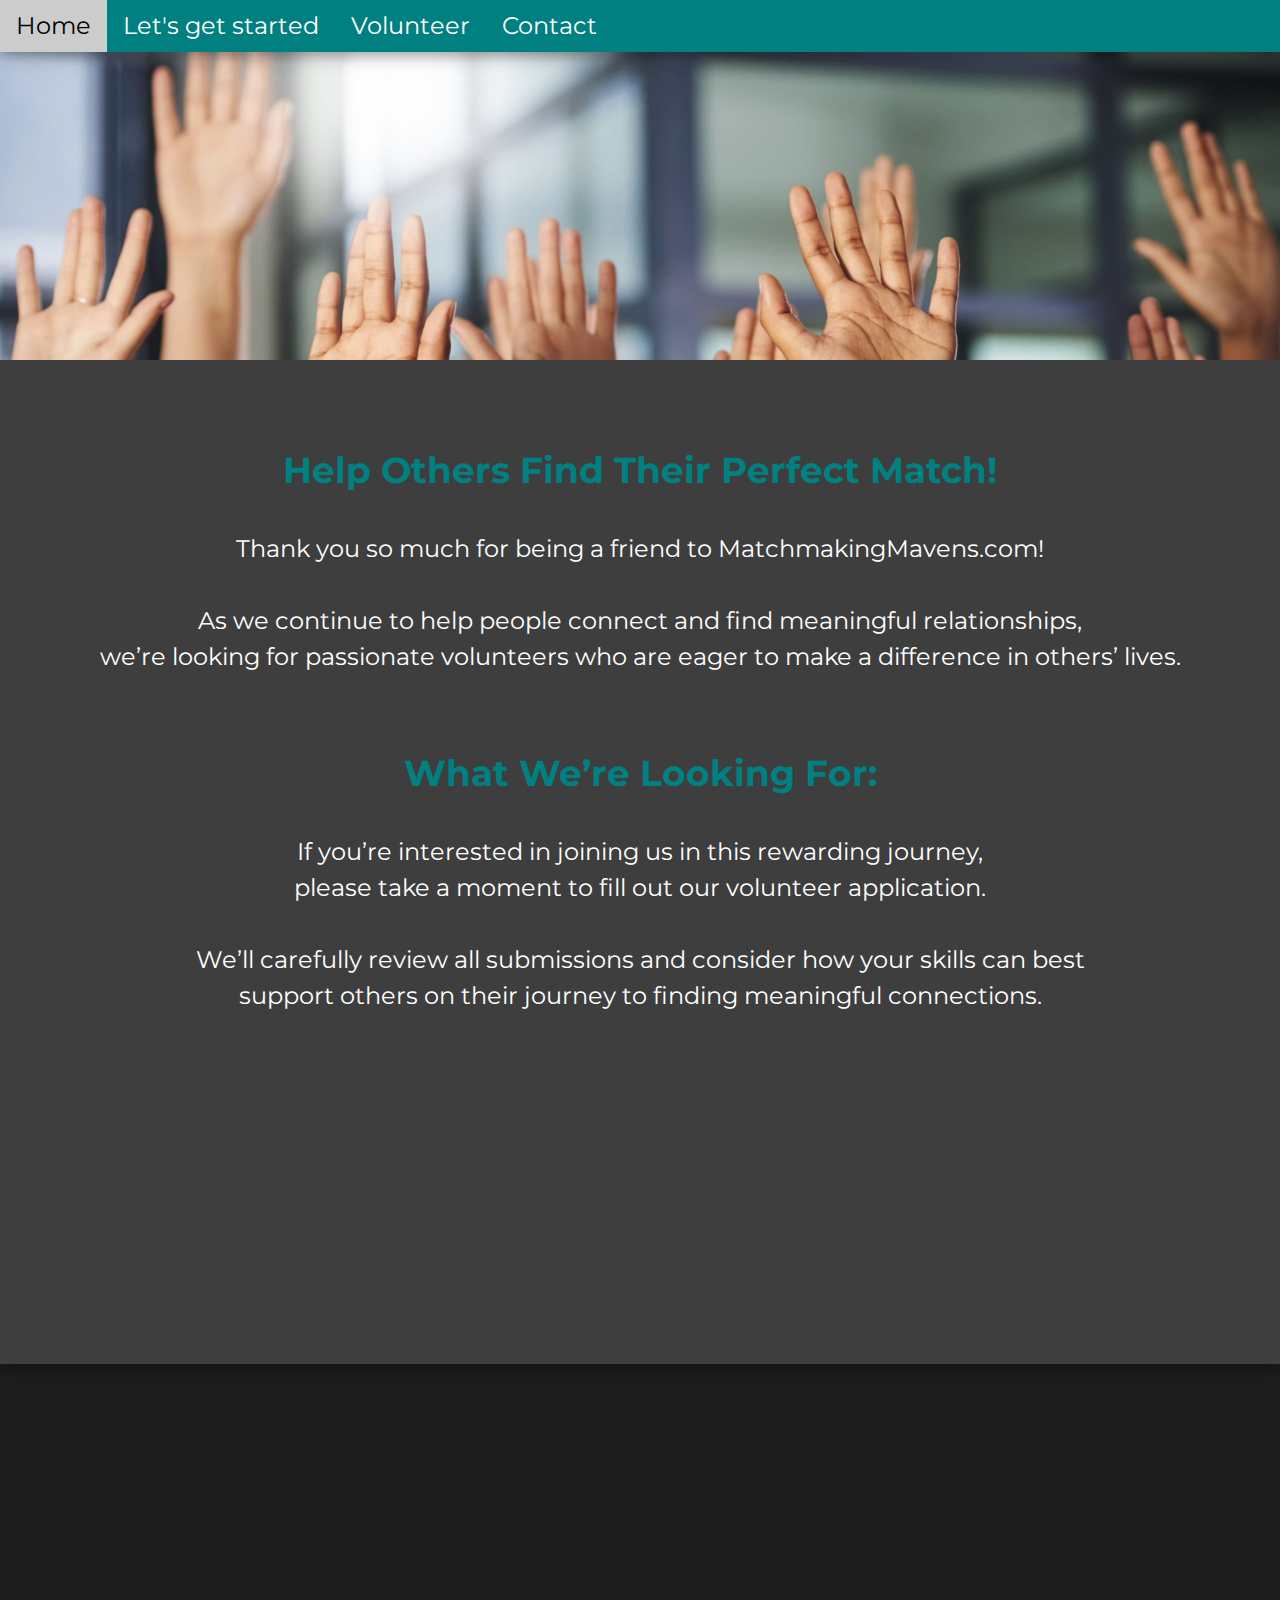
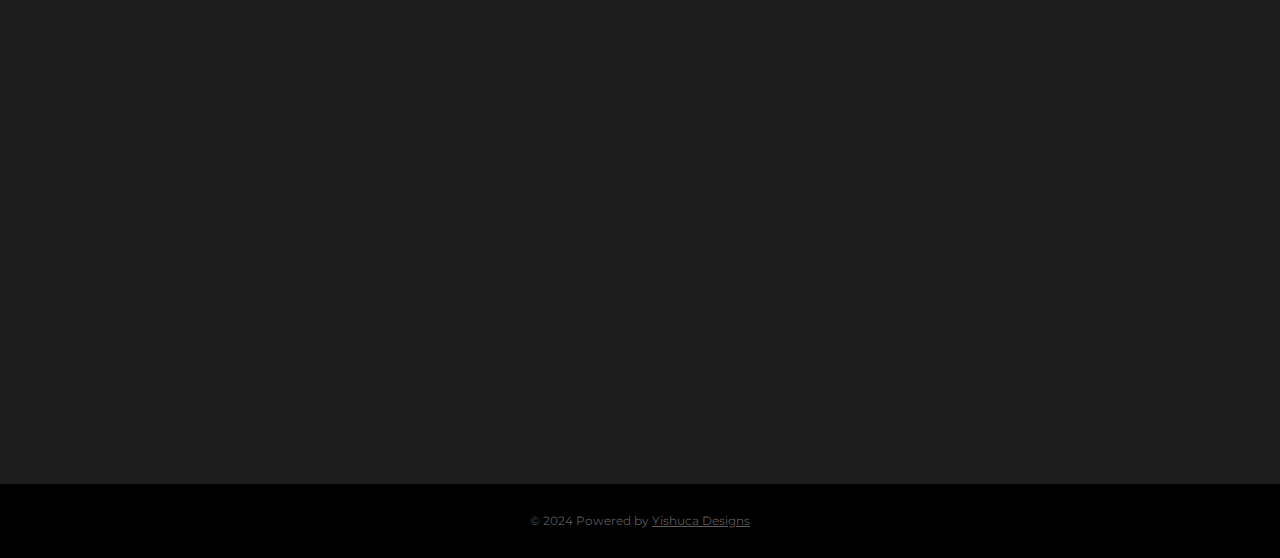
<file: volunteer.html>
<!DOCTYPE html>
<html lang="en">
<head>
  <meta charset="UTF-8">
  <meta name="viewport" content="width=device-width, initial-scale=1.0">
  <meta name="description" content="Matchmaking Service - Find your perfect match with ease.">
  <meta name="author" content="Yishuca Designs">
  <title>Matchmaking Mavens</title>

  <!-- W3.CSS -->
  <link rel="stylesheet" href="../css/w3.css">
  <!-- Google Fonts -->
  <link rel="preconnect" href="https://fonts.googleapis.com">
  <link rel="preconnect" href="https://fonts.gstatic.com" crossorigin>
  <link rel="preconnect" href="https://fonts.googleapis.com">
  <link rel="preconnect" href="https://fonts.gstatic.com" crossorigin>
  <link href="https://fonts.googleapis.com/css2?family=Antic+Didone&family=Gochi+Hand&family=Montserrat:ital,wght@0,100..900;1,100..900&family=Reenie+Beanie&family=Shadows+Into+Light&family=Sour+Gummy:ital,wght@0,100..900;1,100..900&display=swap" rel="stylesheet">
  <link rel="icon" href="../img/android-chrome-192x192.png" type="image/x-icon">

  <style>
    .pointer {cursor: pointer;}
    body {
      font-family: 'Montserrat';
      margin: 0;
      padding: 0;
      overflow-x: hidden;
      background-color: #1d1d1d;
      color: #e0e0e0;
      scroll-behavior: smooth;
    }

    /* Navbar */
    .w3-navbar, .w3-footer {
            background-color: #008080;
            color: white;
            z-index: 3;
        }
        .w3-button-dark, .w3-button-black:hover {
            background-color: #444;
            color: white;
            border-radius: 5px;
        }
        .w3-button-dark:hover, .w3-button-black:hover {
            background-color: #555;
            box-shadow: 0 4px 10px rgba(255, 255, 255, 0.3);
        }

    /* Hero Section Styling */
    .hero {
      position: relative;
      background: url('../img/hands.png') no-repeat center center/cover;
      height: 40vh;
      color: white;
      display: flex;
      justify-content: center;
      align-items: center;
      text-align: center;
      z-index: 1;
    }

    .hero h1 {
      font-size: 4em;
      margin-bottom: 0px;
      opacity: 0;
      animation: slideUp 5s forwards;
      animation-delay: 0.0s;
      color: #e0e0e0;
    }

    .hero p {
      font-size: 2em;
      margin-bottom: 0px;
      opacity: 0;
      animation: slideUp 1s forwards;
      animation-delay: 0s;
      color: #ccc;
      padding: 0px 20px;
    }

    .hero s {
      font-size: 1em;
      margin-bottom: 100;
      opacity: 0;
      animation: slideUp 2s forwards;
      animation-delay: 3s;
      color: #ccc;
    }

    /* Hero Animation */
    @keyframes fadeIn {
      0% { opacity: 0; }
      100% { opacity: 1; }
    }

    @keyframes slideUp {
      0% { transform: translateY(500px); opacity: 0; }
      100% { transform: translateY(0); opacity: 1; }
    }

    /* Button Styling */
    .button-primary {
      background-color: #008080;
      padding: 10px 25px;
      font-size: 1.2em;
      color: white;
      border: none;
      cursor: pointer;
      border-radius: 5px;
      transition: transform 0.3s ease, box-shadow 0.3s ease, filter 0.3s ease;
    }

    /* Button Hover Effect */
    .button-primary:hover {
      transform: scale(1.1); /* Scale up on hover */
      box-shadow: 0 0 15px rgba(255, 255, 255, 0.8); /* Glowing effect */
      filter: brightness(1.3); /* Brightness increase */
    }

    /* Hamburger Menu */
    .hamburger {
      position: fixed;
      top: 20px;
      left: 20px;
      font-size: 30px;
      cursor: pointer;
      z-index: 1050;
      display: none;
      transition: transform 0.3s ease, color 0.3s ease;
    }

    .hamburger div {
      width: 35px;
      height: 5px;
      background-color: #ffffff;
      margin: 6px 0;
      transition: 0.4s;
    }

    /* Remove hover glow effect from Hamburger */
    .hamburger:hover {
      color: #ffffff;
      transform: scale(1.1);
      box-shadow: none; /* Remove the glowing effect */
    }

    /* Hamburger Active State */
    .hamburger.active div:nth-child(1) {
      transform: translateY(11px) rotate(45deg);
    }

    .hamburger.active div:nth-child(2) {
      opacity: 0;
    }

    .hamburger.active div:nth-child(3) {
      transform: translateY(-11px) rotate(-45deg);
    }

    /* Sidebar Styles */
    .sidebar {
      height: 100%;
      width: 0;
      position: fixed;
      z-index: 1000;
      top: 0;
      left: 0;
      background-color: #008080;
      overflow-x: hidden;
      transition: 0.5s;
      padding-top: 60px;
      color: white;
    }

    .sidebar a {
      padding: 10px 15px;
      text-decoration: none;
      font-size: 25px;
      color: #f1f1f1;
      display: block;
      transition: 0.3s;
      text-align: center;
      border-radius: 5px;
    }

    /* Sidebar Link Hover Effect */
    .sidebar a:hover {
      color: #fff;
      background-color: #008080;
      box-shadow: 0 0 15px #ffffff; /* Glowing */
      transform: scale(1.05); /* Slight scale-up */
    }

    /* Service Cards */
    .services {
      display: flex;
      flex-wrap: wrap;
      justify-content: center;
      padding: 60px 20px;
      gap: 30px;
      text-align: center;
      z-index: 0;
    }

    .service-card {
      background-color: #3e3e3e;
      padding: 30px;
      border-radius: 10px;
      box-shadow: 0 0 25px rgba(0, 0, 0, 0.8); /* Glowing effect */
      transition:  1s ease;      
      max-width: 350px;
      width: 100%;
      text-align: center;
      color: #fff;
      opacity: 0;
      transform: translateY(50px); /* Initially off-screen */
    }

    /* Service Card Hover Effect */
    .service-card:hover {
      transform: translateY(-10px); /* Smooth upward movement */
      scale: 1.0; /* Slightly scale up */
      box-shadow: 0 12px 30px #ffffff; /* Stronger shadow */
      filter: brightness(1); /* Glowing effect */
      background-color: 3e3e3e;
      transition:  1s ease;
      transform: scale(1.1); /* Scale up on hover */
    }

    /* Service Card Hover Transition */
    .service-card {
      transition: transform 0.6s ease, box-shadow 0.6s ease, filter 0.6s ease, background-color 0.3s ease, opacity 0.3s ease;
    }

    .service-card h3 {
      margin-bottom: 15px;
      font-size: 1.8em;
      color: #008080;
      transition: color .5s ease;
    }

    /* Service Card Title Hover */
    .service-card:hover h3 {
      color: #008080;
    }

    .service-card p {
      color: #ffffff;
      transition: color 0.3s ease;
    }

    /* Service Card Text Hover */
    .service-card:hover p {
      color: #008080;
    }

    /* Scroll Reveal Effect */
    .reveal {
      opacity: 0;
      transform: translateY(50px);
      transition: opacity 1s ease, transform 1s ease;
    }

    .reveal.visible {
      opacity: 1;
      transform: translateY(0);
    }

    /* Smooth Scrolling */
    html {
      scroll-behavior: smooth;
    }

    /* Footer */
    footer {
      background-color: #000000;
      padding: 16px;
      text-align: center;
      color: #fff;
    }

    footer p {
      font-size: 1.1em;
      transition: transform 0.3s ease;
    }

    /* Footer Text Hover Effect */
    footer p:hover {
      transform: scale(1.05); /* Slight scale-up */
      color: #1f3a61;
    }

    /* Media Queries */
    @media screen and (max-width: 768px) {
      .hamburger {
        display: block;
      }
    }

    @media screen and (min-width: 769px) {
      .hamburger {
        display: none;
      }
    }

    .form-container {
            background-color: #3e3e3e;
            padding: 30px;
            border-radius: 10px;
            box-shadow: 0 0 15px rgba(0, 0, 0, 0.8);
            color: #fff;
            max-width: 600px;
            margin: 100px auto;
            opacity: 0;
            transform: translateY(-30px); /* Start position */
            animation: fadeInSlide 0.5s ease forwards; /* New subtle animation */
        }

        .form-container h2 {
            text-align: center;
            color: #008080;
        }

        .form-container label, .form-container input {
            display: block;
            width: 100%;
        }

        .form-container input {
            padding: 10px;
            margin: 10px 0;
            border: 1px solid #ccc;
            border-radius: 5px;
            background-color: #2c2c2c;
            color: #fff;
        }

        .form-container button {
            background-color: #008080;
            padding: 10px 20px;
            font-size: 1.2em;
            color: white;
            border: none;
            border-radius: 5px;
            cursor: pointer;
            width: 100%;
            margin-top: 10px;
        }

        .form-container button:hover {
            transform: scale(1.05);
            box-shadow: 0 0 15px rgba(255, 255, 255, 0.8);
        }

        .form-container p {
            text-align: center;
            color: #fff;
            margin-top: 15px;
        }

        /* Hide both forms initially */
        .form-container-signin, .form-container-create {
            display: none;
        }

        /* Show specific form on button click */
        .show-signin .form-container-signin {
            display: block;
        }

        .show-create .form-container-create {
            display: block;
        }

        /* Subtle fade-in and slide-down animation */
        @keyframes fadeInSlide {
            0% {
                opacity: 0;
                transform: translateY(-30px);
            }
            100% {
                opacity: 1;
                transform: translateY(0);
            }
        }

        .glow { /* Changed class name to spark */
            position: fixed;
            width: 5px;
            height: 5px;
            border-radius: 50%;
            background-color: rgba(255, 254, 179, 0.8); /* Light spark particles */
            pointer-events: none; /* Prevent sparks from interfering with cursor events */
            opacity: 1;
            transition: transform 0.4s ease-out, opacity 1s ease-out; /* Smooth fading effect */
            z-index: 9999; /* Ensure sparks are in the foreground */
        }
  </style>
</head>
<body>
    <!-- Navbar -->
    <div class="w3-bar w3-top w3-xlarge w3-navbar w3-hide-small w3-card-4">
        <a href="./index.html" class="w3-bar-item w3-button w3-mobile">Home</a>
        <a href="./index.html#letsgetstarted" class="w3-bar-item w3-button w3-mobile">Let's get started</a>
        <a href="./volunteer.html" class="w3-bar-item w3-button w3-mobile">Volunteer</a>
        <a href="./index.html#contact" class="w3-bar-item w3-button w3-mobile">Contact</a>
    </div>

  <!-- Hamburger Menu -->
  <div class="hamburger" onclick="toggleSidebar()">
    <div></div>
    <div></div>
    <div></div>
  </div>

  <!-- Sidebar -->
  <div id="sidebar" class="sidebar w3-card-4"><br>
    <a href="./index.html" class="w3-animate-opacity" onclick="closeSidebar()">Home</a>
    <a href="./index.html#letsgetstarted" onclick="closeSidebar()">Let's get started</a>
    <a href="./volunteer.html" onclick="closeSidebar()">Volunteer</a>
    <a href="./index.html#contact" onclick="closeSidebar()">Contact</a>
  </div>

  <!-- Hero Section -->
  <section class="hero">
    <div>
      <p class=" w3-text-purple w3-mobile w3-jumbo" style="text-shadow: 0 0 6px #000000; padding: 15px, 15px;"><b>Want to Volunteer?</b></p>
      <p class="w3-margin-bottom w3-text-purple w3-xxlarge"></p>
    </div>
  </section>

   <!-- Volunteer Section -->
   <div class="w3-display-container w3-center w3-card-4 w3-dark-grey"><br><br><br>
    <p><b class="w3-text-purple w3-xxlarge w3-center reveal w3-padding-64">Help Others Find Their Perfect Match!</b></p>
    <p class="w3-text-white w3-xlarge w3-center reveal" style="padding: 10px 10px;">Thank you so much for being a friend to MatchmakingMavens.com!<br><br> As we continue to help people connect and find meaningful relationships,<br> we’re looking for passionate volunteers who are eager to make a difference in others’ lives.</p>
    <br>
        <p><b class="w3-text-purple w3-xxlarge w3-center reveal w3-padding-64">What We’re Looking For:</b></p>
        <p class="w3-text-white w3-xlarge w3-center reveal" style="padding: 10px 10px;">If you’re interested in joining us in this rewarding journey, <br>please take a moment to fill out our volunteer application. <br><br> We’ll carefully review all submissions and consider how your skills can best <br>support others on their journey to finding meaningful connections.</p>
        <br>
        <p><b class="w3-text-purple w3-xxlarge w3-center reveal w3-padding-64">Important Notes:</b></p>
        <p class="w3-text-white w3-xlarge w3-center reveal w3-medium" style="padding: 10px 10px;">• This is a volunteer position with no employment or wages involved. <br>
            • However, as we continue to grow, we value the dedication of our volunteers and will prioritize them <br>for any future employment opportunities within our organization.<br><br><br>
        </div>

   <section class="services">
    <div class="service-card reveal">
        <p><b class="w3-text-purple w3-xxlarge">Volunteer Now!</b></p><br>
        <p id="events" class="w3-xlarge w3-hover-text-white">Fill out the application form below to join our team of volunteers, and we’ll review your application to get started!</p>
        <br><br>
        <a href="https://forms.gle/85wbukbeabgUyerX7" class="button-primary w3-button reveal w3-bar w3-purple w3-large w3-round">Fill out application</a>
    </div>
  </section>

  <!-- Footer -->
  <footer>
    <p class="w3-hover-text-white w3-small" style="color: rgba(115, 115, 115, 0.8)">&copy; 2024 Powered by
    <a href="https://www.google.com/search?q=Yishuca+Designs&stick=H4sIAAAAAAAA_-NgU1IxqDAzMU82NEk2MkqzNfirestoreIsrQyqEhLS7OwTDNPMrAwMjY1NEpexMofmVmcUZqcqOCSWpyZnlcMAI7WkV06AAAA&hl=en&mat=CcyCjVrczKUyElcBqiIDwuEnSkjtWn-T1yuTLkOZ0M76OHjKJvnvWiayBsnERJkKIrH5uH2yn5t0WsQl3sSypx1eetzXV58m4pBoi56C9U0JjRhXH8Z2uWJ_TesmeIFxW6A&authuser=1" class="pointer w3-hover-text-white w3-small" style="color: rgba(115, 115, 115, 0.8)">Yishuca Designs
</a></p>
  </footer>

  <!-- JavaScript -->
<script>
    // Toggle Sidebar
    function toggleSidebar() {
      const sidebar = document.getElementById('sidebar');
      const hamburger = document.querySelector('.hamburger');
      if (sidebar.style.width === '250px') {
        sidebar.style.width = '0';
        hamburger.classList.remove('active');
      } else {
        sidebar.style.width = '250px';
        hamburger.classList.add('active');
      }
    }

    // Close Sidebar when a link is clicked
    function closeSidebar() {
      const sidebar = document.getElementById('sidebar');
      const hamburger = document.querySelector('.hamburger');
      sidebar.style.width = '0'; // Close the sidebar
      hamburger.classList.remove('active'); // Reset hamburger icon
    }

        // Smooth Scroll to Section
    function scrollToSection(sectionId) {
      const section = document.getElementById(sectionId);
      section.scrollIntoView({ behavior: 'smooth' });
    }

    // Scroll Reveal Effect
    const revealElements = document.querySelectorAll('.reveal');

    function revealOnScroll() {
      revealElements.forEach(element => {
        const rect = element.getBoundingClientRect();
        if (rect.top <= window.innerHeight && rect.bottom >= 0) {
          element.classList.add('visible');
        }
      });
    }

    // Trigger reveal effect on scroll
    window.addEventListener('scroll', revealOnScroll);

    // Initial trigger for elements in viewport
    revealOnScroll();
  

  // Function to show the sign-in form
  function showSignin() {
      document.getElementById('signinForm').style.display = 'none';
      document.getElementById('createAccountForm').style.display = 'block';
  }

  // Function to show the create Account form
  function showCreateAccount() {
      document.getElementById('createAccountForm').style.display = 'none';
      document.getElementById('signinForm').style.display = 'block';
  }

  // By default show the Sign-In form
  showSignin();
</script>

<script>
  let cursorX = 0;
  let cursorY = 0;
  let lastX = 0;
  let lastY = 0;
  let lastTime = Date.now();
  
  // Function to handle mouse movement
  function onMouseMove(event) {
      if (event.type === 'mousemove') {
          cursorX = event.clientX;
          cursorY = event.clientY;
      } else if (event.type === 'touchmove') {
          // Get the touch position for mobile devices
          cursorX = event.touches[0].clientX;
          cursorY = event.touches[0].clientY;
      }

      // Calculate speed of cursor/touch movement
      let currentTime = Date.now();
      let speed = Math.sqrt((cursorX - lastX) ** 2 + (cursorY - lastY) ** 2) / (currentTime - lastTime) * 1000;
      
      // Create fewer particles for smaller movements
      if (speed > 30) {  // Lowered threshold for fewer particles
          createGlows(cursorX, cursorY, speed);  // Speed will influence particle behavior
      }
      
      lastX = cursorX;
      lastY = cursorY;
      lastTime = currentTime;
  }

  // Listen for mousemove (desktop) and touchmove (mobile)
  document.addEventListener('mousemove', onMouseMove);
  document.addEventListener('touchmove', onMouseMove);

  // Create a burst of small white glowing particles at the cursor position
  function createGlows(x, y, speed) {
      // Generate fewer particles for a more subtle effect (e.g., just 1-2 particles)
      let numParticles = 1;  // Just one particle for a very subtle effect
      for (let i = 0; i < numParticles; i++) {
          const glow = document.createElement('div');
          glow.classList.add('glow'); // Changed class from "spark" to "glow"
          document.body.appendChild(glow);

          // Keep the particles small (3px to 5px in size)
          const size = 3 + Math.random() * 2;  // Particle size remains small
          glow.style.width = `${size}px`;
          glow.style.height = `${size}px`;

          // Position the glow at the cursor location
          glow.style.left = `${x - size / 2}px`;
          glow.style.top = `${y - size / 2}px`;

          // Add random offsets to simulate spread of glows
          const angle = Math.random() * Math.PI * 2; // Random direction
          const speedFactor = Math.random() * 1 + 0.5; // Reduced speed factor for less distance
          const velocityX = Math.cos(angle) * speedFactor;
          const velocityY = Math.sin(angle) * speedFactor;

          // Particle movement behavior
          let particle = {
              element: glow,
              initialX: x,  // Initial position
              initialY: y,  // Initial position
              velocityX: velocityX,
              velocityY: velocityY,
              opacity: 1,
              size: size  // Store the initial size
          };

          animateParticle(particle);
      }
  }

  // Continuously animate each glow particle, shrinking and fading it
  function animateParticle(particle) {
      let interval = setInterval(() => {
          // Update the position of the glow based on its velocity
          particle.element.style.left = parseFloat(particle.element.style.left) + particle.velocityX + 'px';
          particle.element.style.top = parseFloat(particle.element.style.top) + particle.velocityY + 'px';

          // Shrink and fade the glow particle
          particle.size -= 0.05;  // Shrink the particle gradually
          particle.opacity -= 0.01;  // Fade out the particle gradually

          // Apply the new size and opacity to the particle
          particle.element.style.width = `${particle.size}px`;
          particle.element.style.height = `${particle.size}px`;
          particle.element.style.opacity = particle.opacity;

          // Remove the particle once it gets too small or disappears
          if (particle.opacity <= 0 || particle.size <= 0) {
              clearInterval(interval);
              particle.element.remove();
          }
      }, 16);  // Update every ~16ms (about 60 FPS)
  }
</script>
</body>
</html>
</file>
